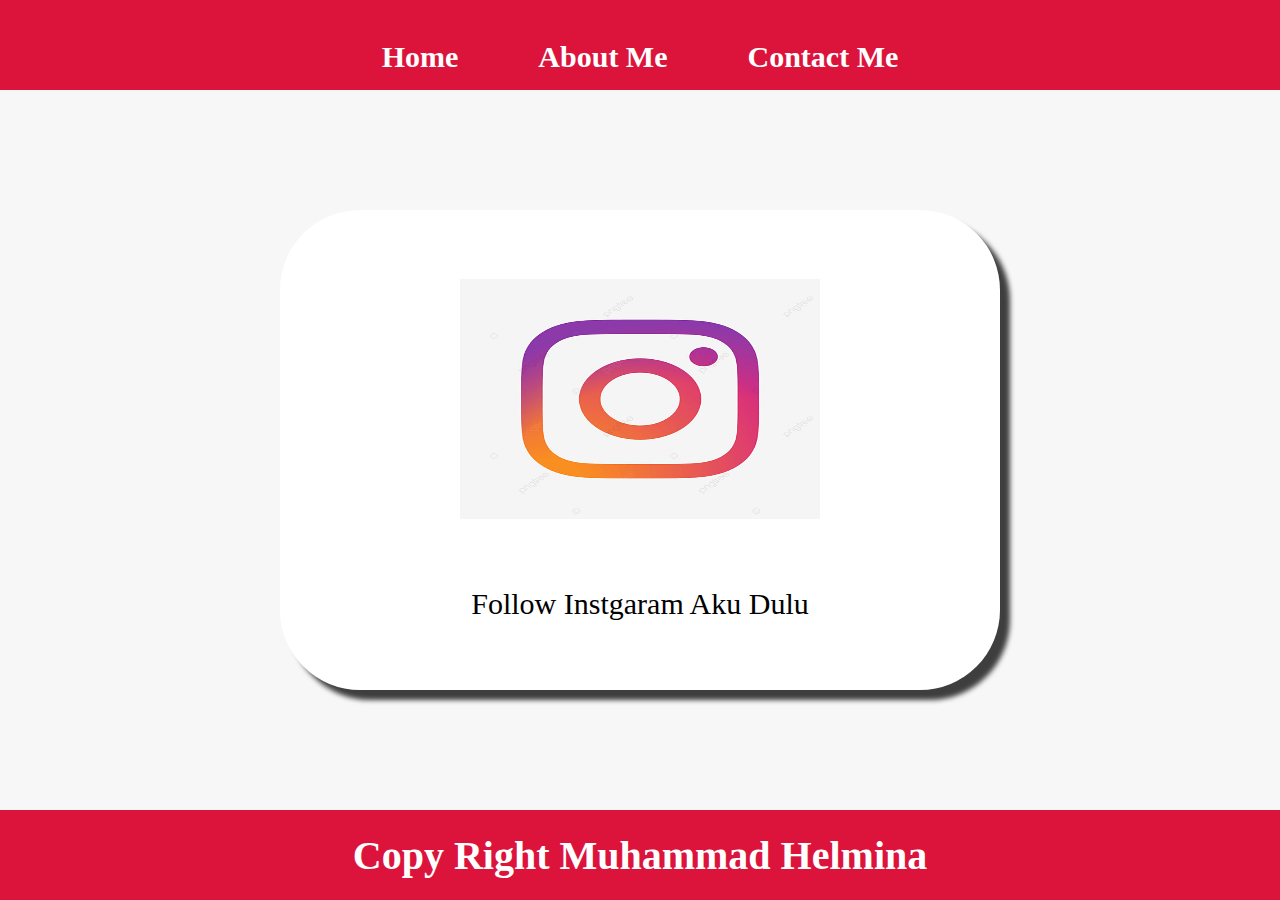
<file: index.html>
<!DOCTYPE html>
<html lang="en">
  <head>
    <meta charset="UTF-8" />
    <meta http-equiv="X-UA-Compatible" content="IE=edge" />
    <meta name="viewport" content="width=device-width, initial-scale=1.0" />
    <title>Membuat Website Html Dan CSS</title>
    <link rel="stylesheet" href="style.css" />
  </head>
  <body>
    <div class="container">
      <div class="container-navbar">
        <ul class="ul-navbar">
          <li class="li-navbar"><a href="#" class="a-navbar">Home</a></li>
          <li class="li-navbar"><a href="abouts.html" class="a-navbar"> About Me </a></li>
          <li class="li-navbar"><a href="contact.html" class="a-navbar">Contact Me</a></li>
        </ul>
      </div>

      <div class="container-content">
        <a href="https://www.instagram.com/muhammadhelmina/" class="a-content">
          <img src="instagram.png" class="img-content" />
          <p>Follow Instgaram Aku Dulu</p>
        </a>
      </div>

      <div class="container-footer">
        <h1 class="h1-footer">Copy Right Muhammad Helmina</h1>
      </div>
    </div>
  </body>
</html>
</file>
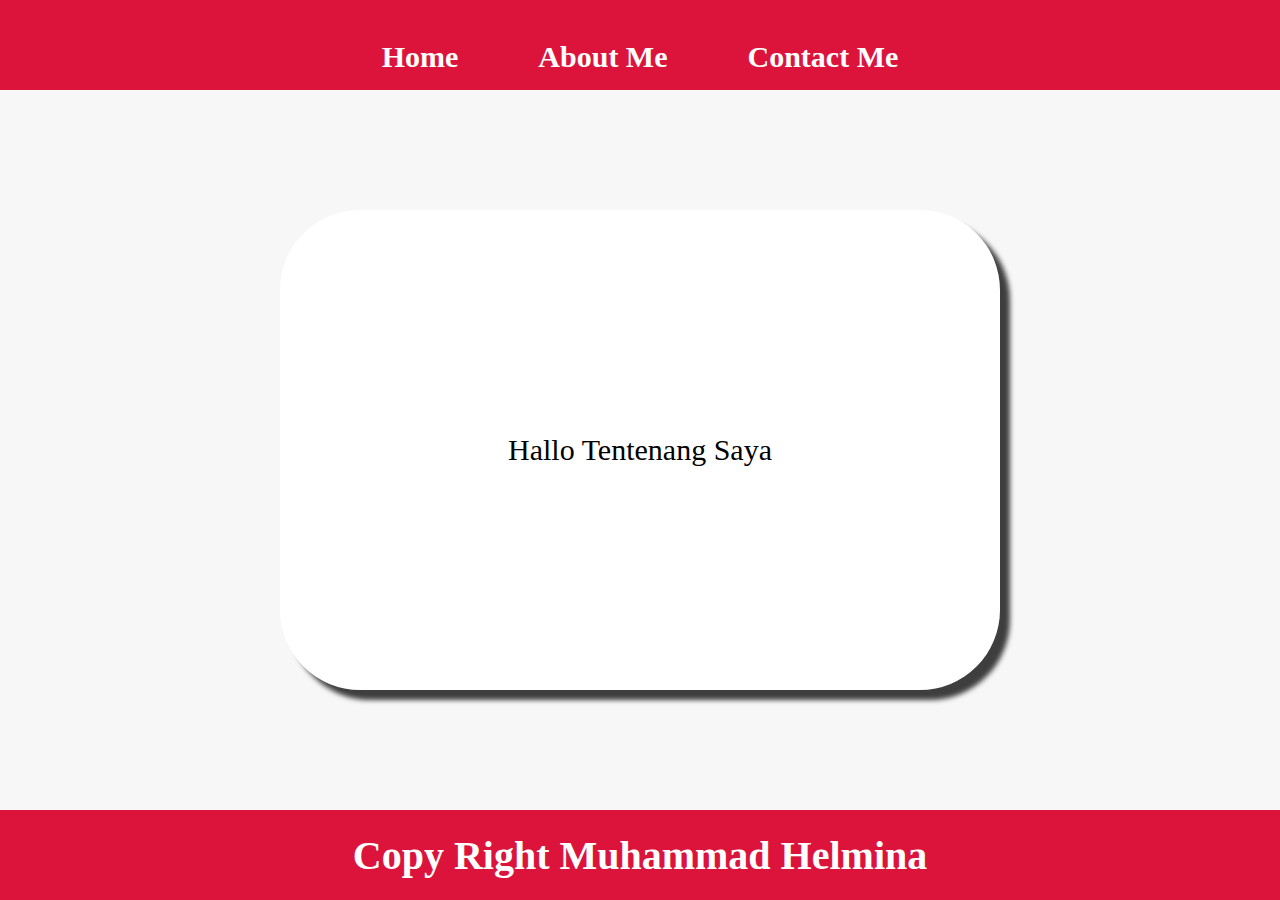
<file: about .html>
<!DOCTYPE html>
<html lang="en">
  <head>
    <meta charset="UTF-8" />
    <meta http-equiv="X-UA-Compatible" content="IE=edge" />
    <meta name="viewport" content="width=device-width, initial-scale=1.0" />
    <title>Membuat Website Html Dan CSS</title>
    <link rel="stylesheet" href="style.css" />
  </head>
  <body>
    <div class="container">
      <div class="container-navbar">
        <ul class="ul-navbar">
          <li class="li-navbar"><a href="index.html" class="a-navbar">Home</a></li>
          <li class="li-navbar"><a href="about.html" class="a-navbar"> About Me </a></li>
          <li class="li-navbar"><a href="contact.html" class="a-navbar">Contact Me</a></li>
        </ul>
      </div>

      <div class="container-content">
        <a href="https://www.instagram.com/muhammadhelmina/" class="a-content">
          <p>Hallo Tentenang Saya</p>
        </a>
      </div>

      <div class="container-footer">
        <h1 class="h1-footer">Copy Right Muhammad Helmina</h1>
      </div>
    </div>
  </body>
</html>
</file>
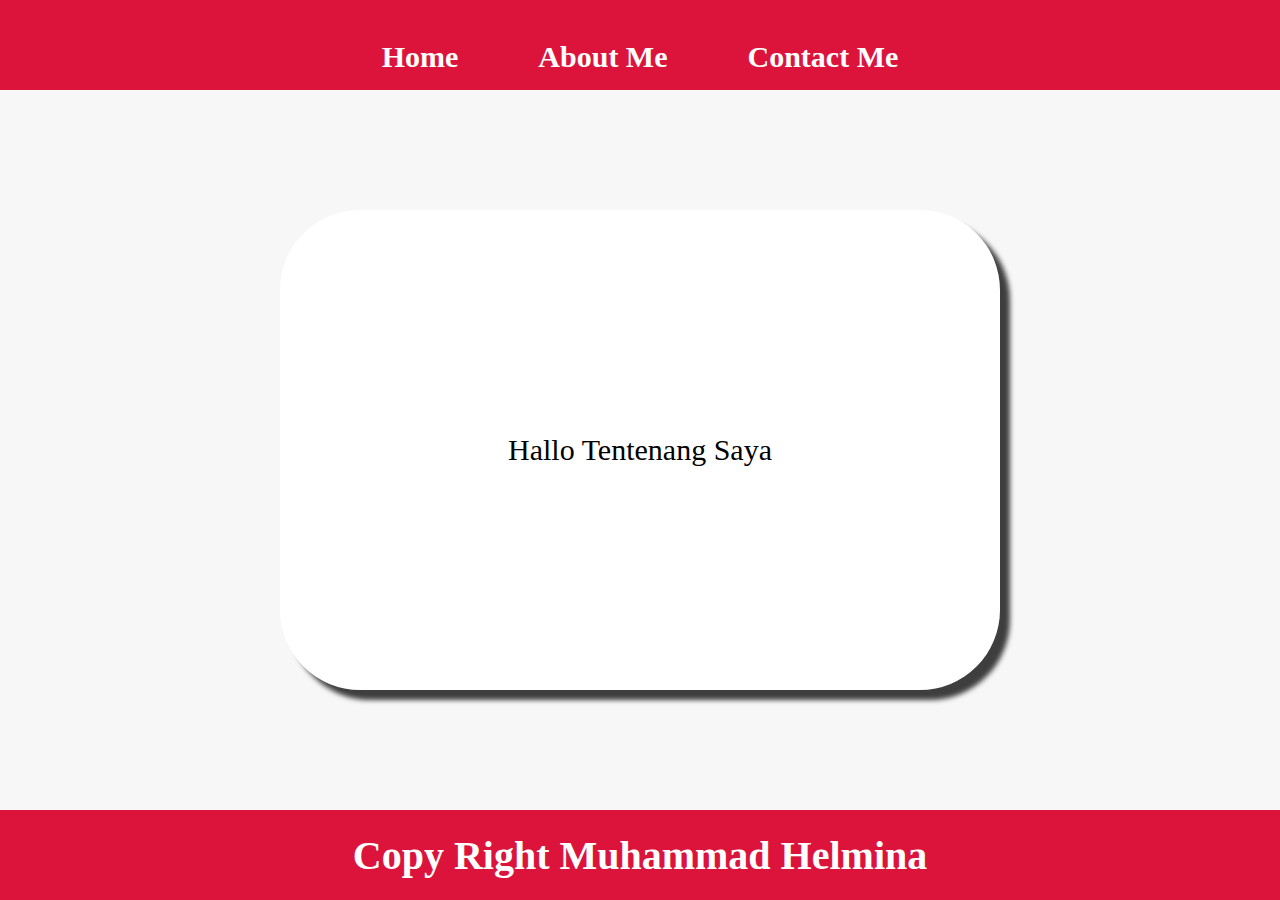
<file: abouts.html>
<!DOCTYPE html>
<html lang="en">
  <head>
    <meta charset="UTF-8" />
    <meta http-equiv="X-UA-Compatible" content="IE=edge" />
    <meta name="viewport" content="width=device-width, initial-scale=1.0" />
    <title>Membuat Website Html Dan CSS</title>
    <link rel="stylesheet" href="style.css" />
  </head>
  <body>
    <div class="container">
      <div class="container-navbar">
        <ul class="ul-navbar">
          <li class="li-navbar"><a href="index.html" class="a-navbar">Home</a></li>
          <li class="li-navbar"><a href="abouts.html" class="a-navbar"> About Me </a></li>
          <li class="li-navbar"><a href="contact.html" class="a-navbar">Contact Me</a></li>
        </ul>
      </div>

      <div class="container-content">
        <a href="https://www.instagram.com/muhammadhelmina/" class="a-content">
          <p>Hallo Tentenang Saya</p>
        </a>
      </div>

      <div class="container-footer">
        <h1 class="h1-footer">Copy Right Muhammad Helmina</h1>
      </div>
    </div>
  </body>
</html>
</file>
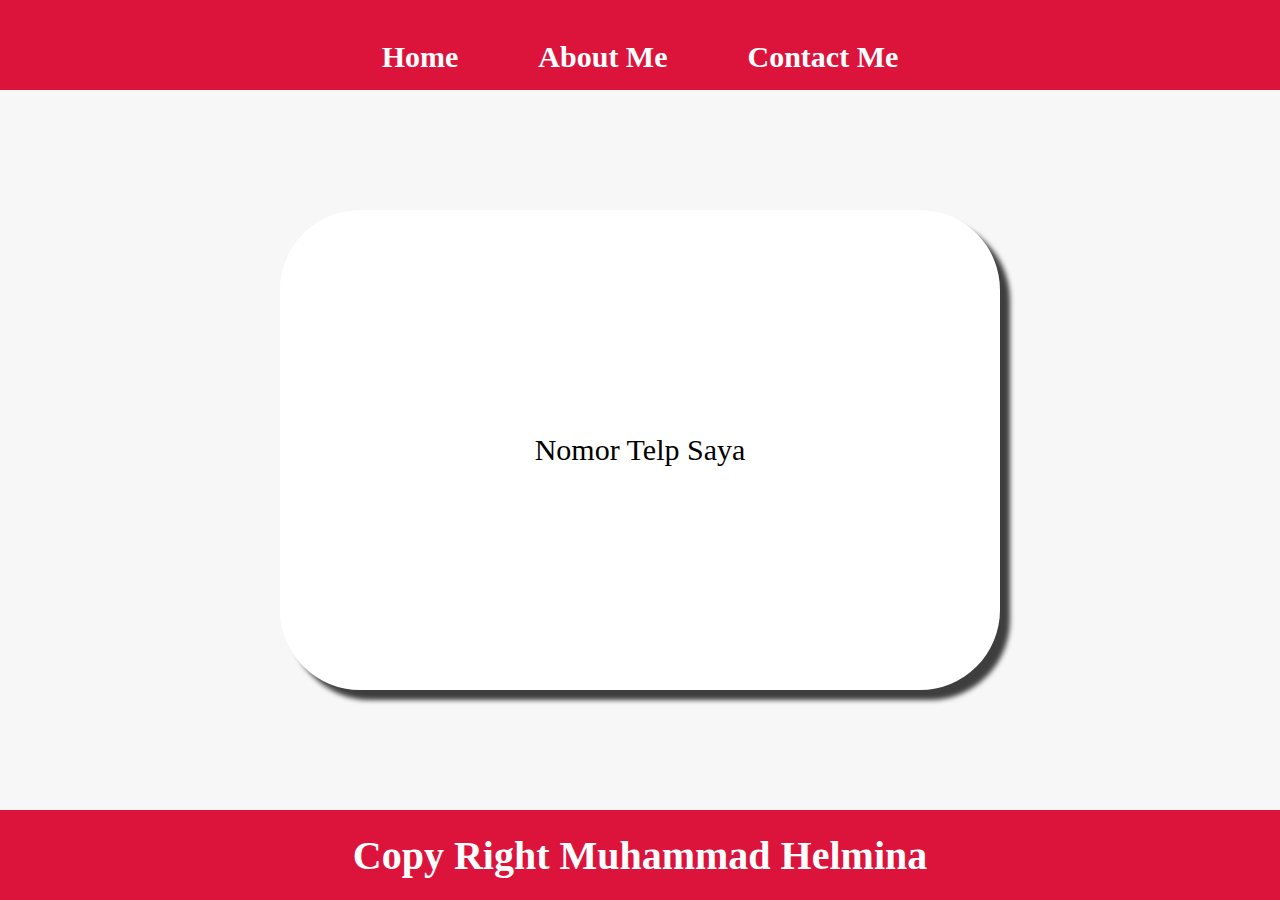
<file: contact.html>
<!DOCTYPE html>
<html lang="en">
  <head>
    <meta charset="UTF-8" />
    <meta http-equiv="X-UA-Compatible" content="IE=edge" />
    <meta name="viewport" content="width=device-width, initial-scale=1.0" />
    <title>Membuat Website Html Dan CSS</title>
    <link rel="stylesheet" href="style.css" />
  </head>
  <body>
    <div class="container">
      <div class="container-navbar">
        <ul class="ul-navbar">
          <li class="li-navbar"><a href="index.html" class="a-navbar">Home</a></li>
          <li class="li-navbar"><a href="abouts.html" class="a-navbar"> About Me </a></li>
          <li class="li-navbar"><a href="contact.html" class="a-navbar">Contact Me</a></li>
        </ul>
      </div>

      <div class="container-content">
        <a href="https://www.instagram.com/muhammadhelmina/" class="a-content">
          <p>Nomor Telp Saya</p>
        </a>
      </div>

      <div class="container-footer">
        <h1 class="h1-footer">Copy Right Muhammad Helmina</h1>
      </div>
    </div>
  </body>
</html>
</file>
<file: style.css>
*,
html {
  margin: 0;
  padding: 0;
}

.container {
  height: 100vh;
}

.container-navbar {
  background-color: crimson;
  width: 100%;
  height: 10vh;
}

.ul-navbar {
  display: flex;
  justify-content: center;
  align-items: center;
}

.li-navbar {
  list-style-type: none;
  padding: 20px;
  margin: 20px;
  color: white;
  font-size: 30px;
}

.li-navbar:hover {
  background-color: tomato;
  transition: 0.2s ease-in-out;
  transition-delay: 0.3s;
  border-radius: 8px;
}

.a-navbar {
  color: white;
  text-decoration: none;
  font-weight: 700;
}

.container-content {
  background-color: #f7f7f7;
  display: flex;
  justify-content: center;
  align-items: center;
  height: 80vh;
}

.a-content {
  background-color: white;
  color: black;
  text-decoration: none;
  font-size: 30px;
  width: 720px;
  height: 480px;
  display: flex;
  flex-direction: column;
  justify-content: space-evenly;
  align-items: center;
  border-radius: 80px;
  box-shadow: 10px 10px 5px 0px rgba(0, 0, 0, 0.75);
  -webkit-box-shadow: 10px 10px 5px 0px rgba(0, 0, 0, 0.75);
  -moz-box-shadow: 10px 10px 5px 0px rgba(0, 0, 0, 0.75);
}

.img-content {
  width: 50%;
  height: 50%;
}

.container-footer {
  background-color: crimson;
  display: flex;
  justify-content: center;
  align-items: center;
  height: 10vh;
}

.h1-footer {
  font-size: 40px;
  color: white;
}
</file>
